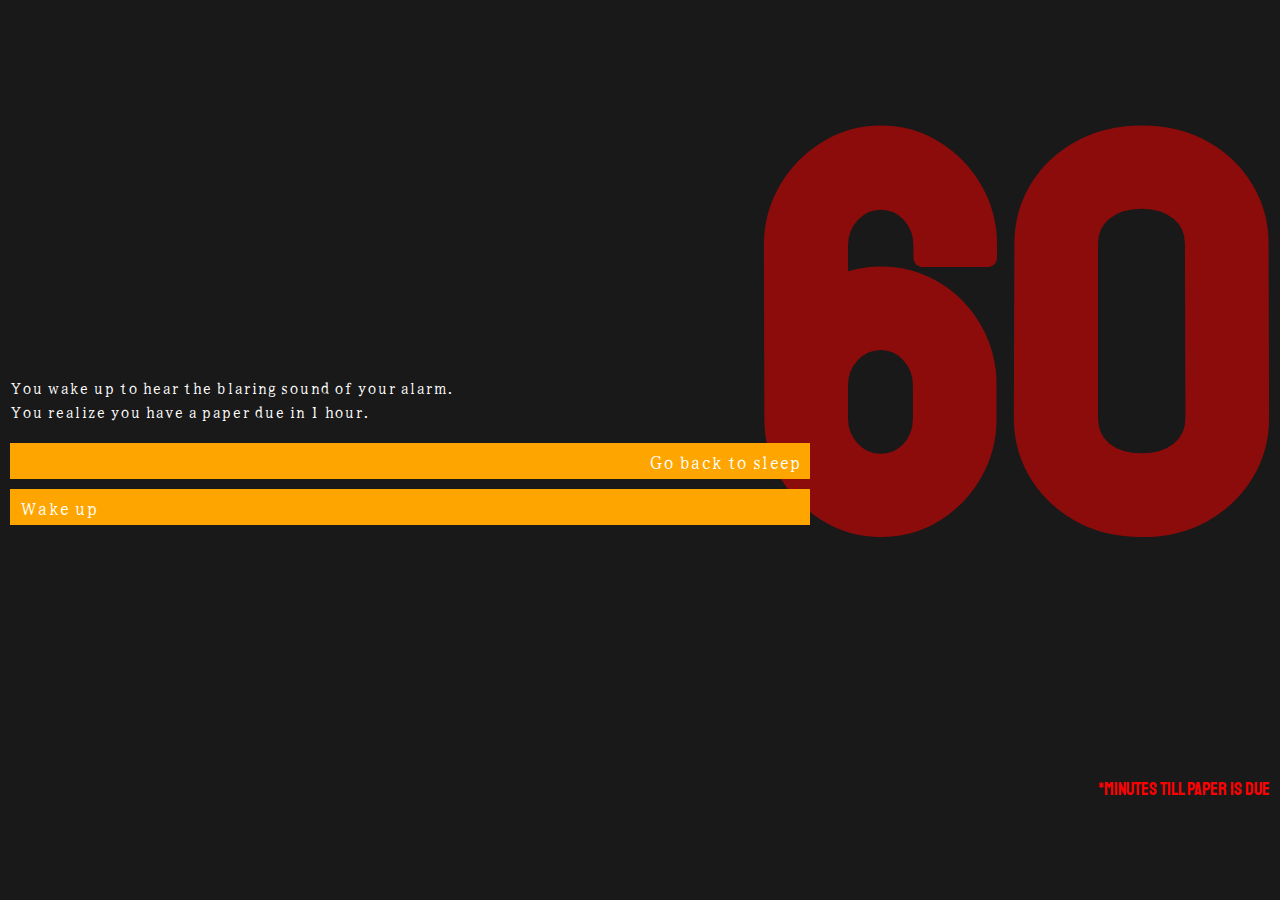
<file: index.html>
<!DOCTYPE html>
<html lang="en">
<head>
  <meta charset="UTF-8">
  <meta name="viewport" content="width=device-width, initial-scale=1.0">
  <meta http-equiv="X-UA-Compatible" content="ie=edge">
  <!--CSS Styles-->
  <link href="styles.css" rel="stylesheet">
  <!--Fonts-->
  <style>
    @import url('https://fonts.googleapis.com/css2?family=Yuji+Syuku&family=Staatliches&display=swap');
    </style>
  <!--Javascript-->
  <script defer src="script.js"></script>
  <title>Procrastination Quest</title>
</head>
<body>
  <div class="container">
    <div id="text" class = "glow">Text</div>
    <div id="option-buttons" class="btn-grid">
      <button class="btn">Option 1</button>
      <button class="btn">Option 2</button>
      <button class="btn">Option 3</button>
      <button class="btn">Option 4</button>
    </div>
  </div>
  <div id="time" class = "pulsate">60</div>
  <div id="time-context">*Minutes till paper is due</div>
</body>
</html>
</file>
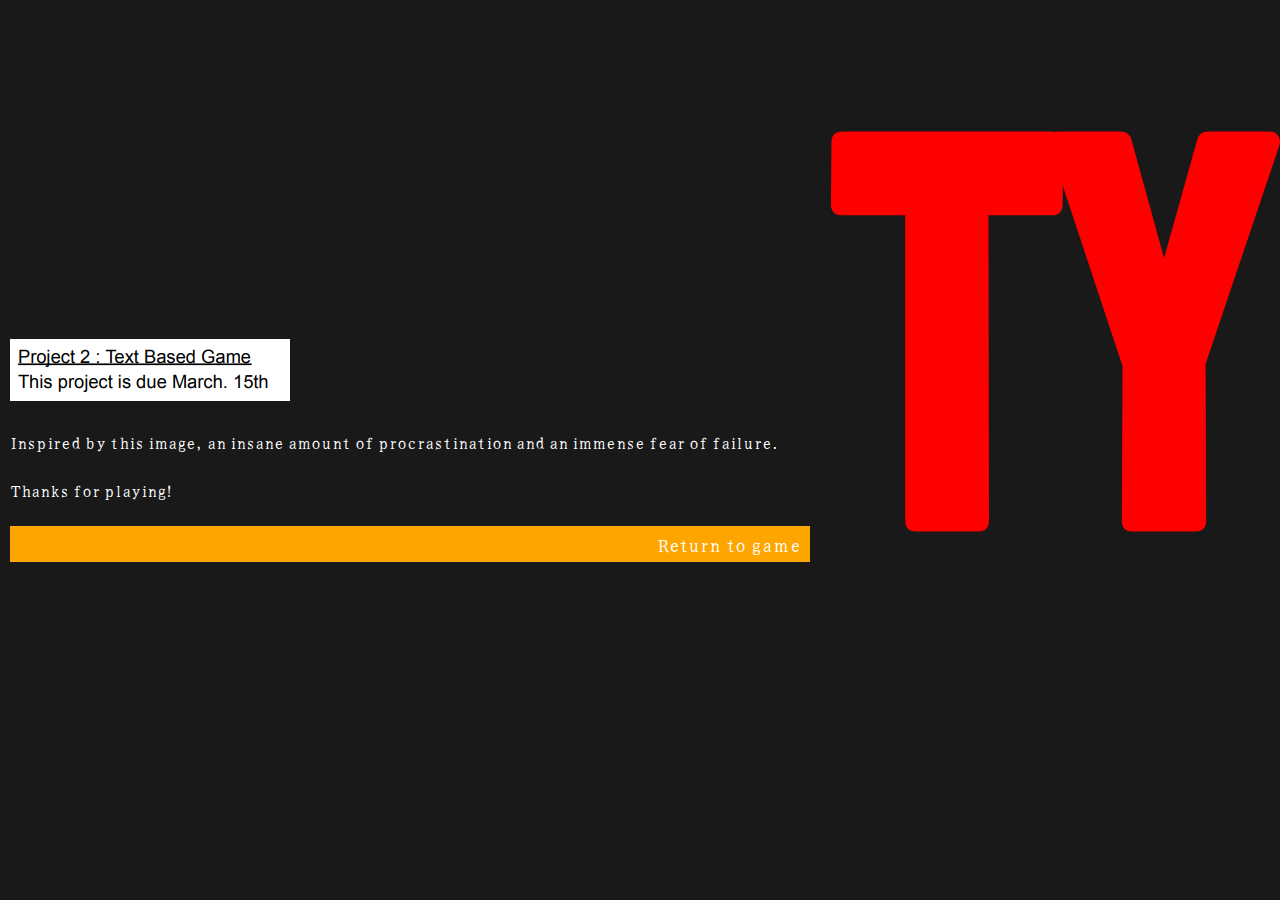
<file: afterword.html>
<!DOCTYPE html>
<html lang="en">
<head>
  <meta charset="UTF-8">
  <meta name="viewport" content="width=device-width, initial-scale=1.0">
  <meta http-equiv="X-UA-Compatible" content="ie=edge">
  <link href="styles.css" rel="stylesheet">
  <!--Fonts-->
  <style>
    @import url('https://fonts.googleapis.com/css2?family=Yuji+Syuku&family=Staatliches&display=swap');
    </style>
  <title>Procrastination Quest</title>
</head>
<body>
  <div class="container">
    <div id="image"><img src="inspiration.png" alt="inspiration"></div>
    <div id="text"><br>Inspired by this image, an insane amount of procrastination and an immense fear of failure.</div>
    <div id="text"><br>Thanks for playing!</div>
    <div id="text"><br></div>
    <button onclick="window.location.href='index.html'" class="btn">Return to game</button>
    <div id="time">TY</div>
  </div>
</body>
</html>
</file>
<file: styles.css>
body {
  padding: 0;
  margin: 0;
  display: flex;
  justify-content: left;
  align-items: center;
  width: 100vw;
  height: 100vh;
  background-color: rgb(25, 25, 25);
}

#time {
  position: absolute; 
  top: 0; 
  right: 0;
  z-index: -1;
  color: red;
  font-family: 'Staatliches', cursive;
  font-weight: 900;
  font-size: 550px;
}

#time-context {
  position: absolute;
  bottom: 0;
  right: 0;
  padding-right: 10px;
  padding-bottom: 100px;
  color: red;
  font-family: 'Staatliches', cursive;
  font-size: 18px;
}

.pulsate {
  animation: pulsate 1s ease-out;
  animation-iteration-count: infinite; 
  opacity: 0.5;
}
@keyframes pulsate {
  0% { 
      opacity: 0.5;
  }
  50% { 
      opacity: 1.0;
  }
  100% { 
      opacity: 0.5;
  }
}

.container {
  width: 800px;
  max-width: 80%;
  padding: 10px;
  color: white;
  font-family: 'Yuji Syuku', serif;
}

.glow {
  animation: glow 1s ease-in-out infinite alternate;
}

@keyframes glow {
  from {
    text-shadow: 0 0 1px white, 0 0 2px white, 0 0 3px white;
  }
  to {
    text-shadow: 0 0 2px white, 0 0 3px white, 0 0 4px white;
  }
}

.btn-grid {
  display: grid;
  grid-template-columns: repeat(1, auto);
  gap: 10px;
  margin-top: 20px;
}

.btn {
  background-color: orange;
  border: none;
  padding: 5px 10px;
  color: white;
  outline: none;
  height: 100%;
  width: 100%;
  font-family: 'Yuji Syuku', serif;
  font-size: 18px;
}

.btn:nth-child(odd) {
  text-align: right;
}

.btn:nth-child(even) {
  text-align: left;
}


.btn:hover {
  background-color: plum;
  text-align: center;
}
</file>
